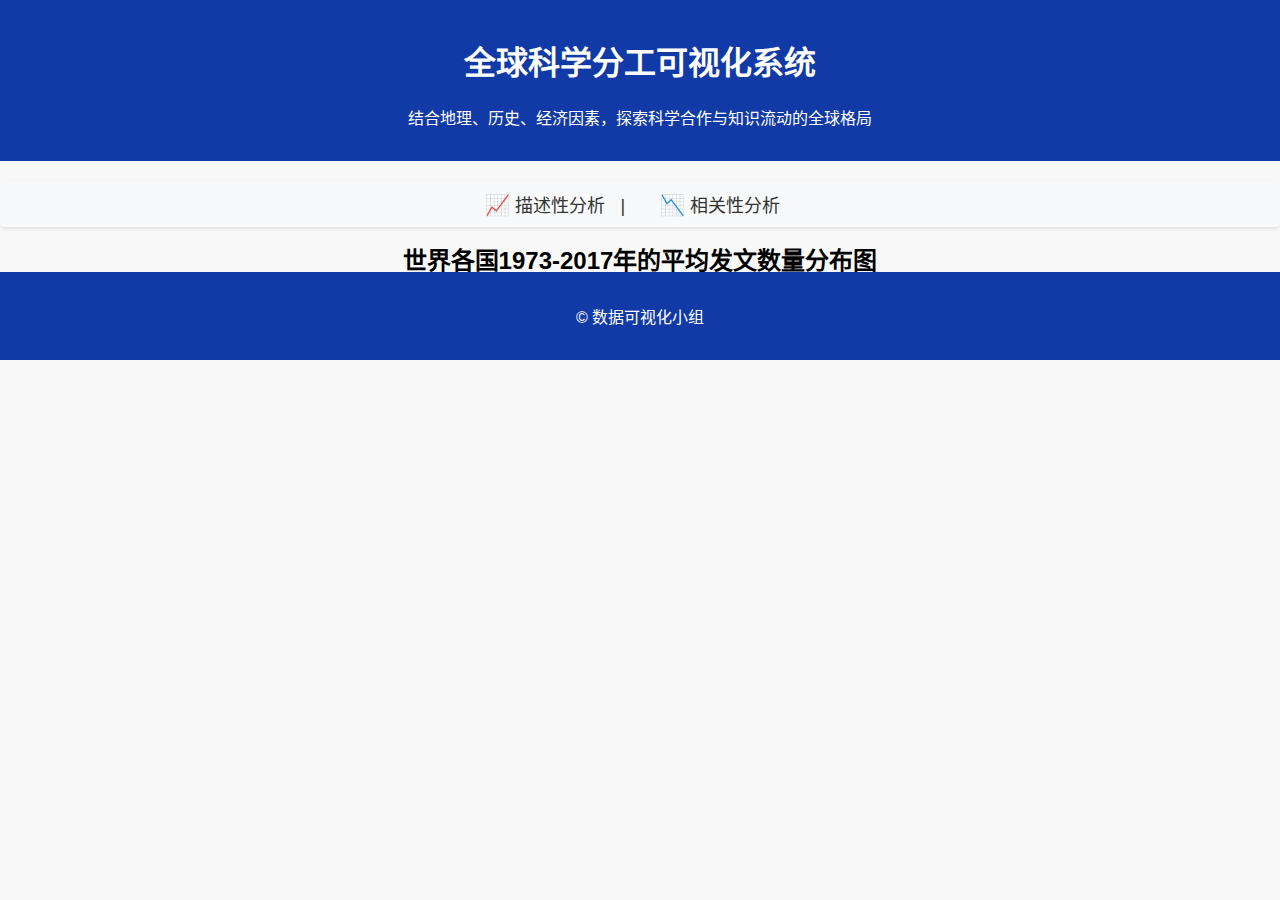
<file: index.html>
<!DOCTYPE html>
<html lang="zh-CN">

<head>
  <meta charset="UTF-8">
  <title>全球科学分工可视化系统</title>
  <link rel="stylesheet" href="css/style.css">
  <link rel="stylesheet" href="css/index.css">
  <script src="https://d3js.org/d3.v7.min.js"></script>
  <script src="https://d3js.org/d3-geo-projection.v4.min.js"></script>
  <script src="https://d3js.org/topojson.v3.min.js"></script>

</head>

<body>
  <header>
    <h1>全球科学分工可视化系统</h1>
    <p>结合地理、历史、经济因素，探索科学合作与知识流动的全球格局</p>
  </header>

  <nav>
    <a href="html/descriptive.html" data-icon="📈">描述性分析</a>
    <a href="html/correlation.html" data-icon="📉">相关性分析</a>
  </nav>



  <h2 style="text-align:center;">世界各国1973-2017年的平均发文数量分布图</h2>
  
  <div id="tooltip" class="tooltip"></div>
  <script src="https://d3js.org/d3.v7.min.js"></script>
  <script src="js/index.js"></script>

  <footer>
    <p>© 数据可视化小组</p>
  </footer>
</body>

</html>

</html>
</file>
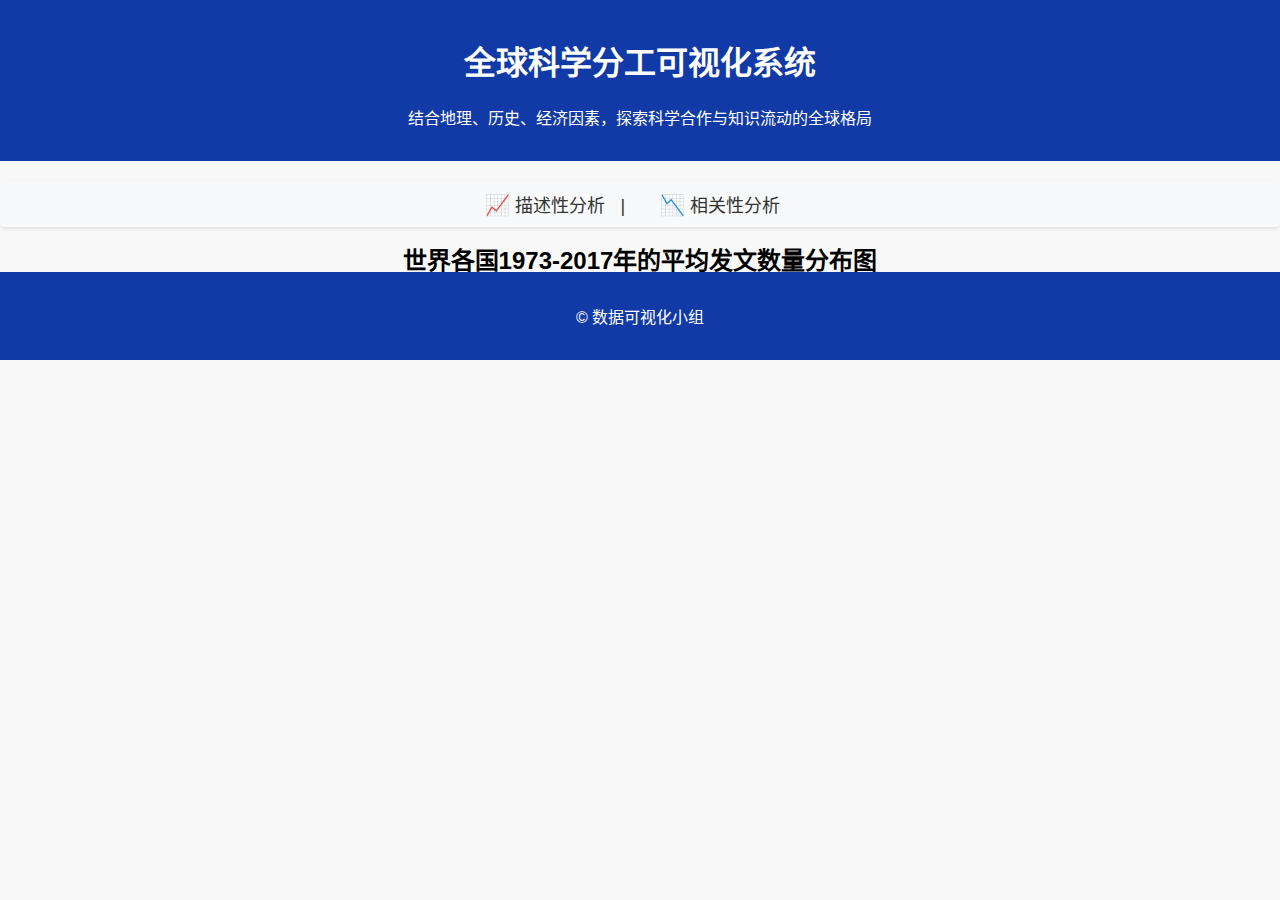
<file: html/index.html>
<!DOCTYPE html>
<html lang="zh-CN">

<head>
  <meta charset="UTF-8">
  <title>全球科学分工可视化系统</title>
  <link rel="stylesheet" href="../css/style.css">
  <link rel="stylesheet" href="../css/index.css">
  <script src="https://d3js.org/d3.v7.min.js"></script>
  <script src="https://d3js.org/d3-geo-projection.v4.min.js"></script>
  <script src="https://d3js.org/topojson.v3.min.js"></script>

</head>

<body>
  <header>
    <h1>全球科学分工可视化系统</h1>
    <p>结合地理、历史、经济因素，探索科学合作与知识流动的全球格局</p>
  </header>

  <nav>
    <a href="descriptive.html" data-icon="📈">描述性分析</a>
    <a href="correlation.html" data-icon="📉">相关性分析</a>
  </nav>



  <h2 style="text-align:center;">世界各国1973-2017年的平均发文数量分布图</h2>
  <div id="tooltip" class="tooltip"></div>
  <script src="https://d3js.org/d3.v7.min.js"></script>
  <script src="../js/index.js"></script>

  <footer>
    <p>© 数据可视化小组</p>
  </footer>
</body>

</html>

</html>
</file>
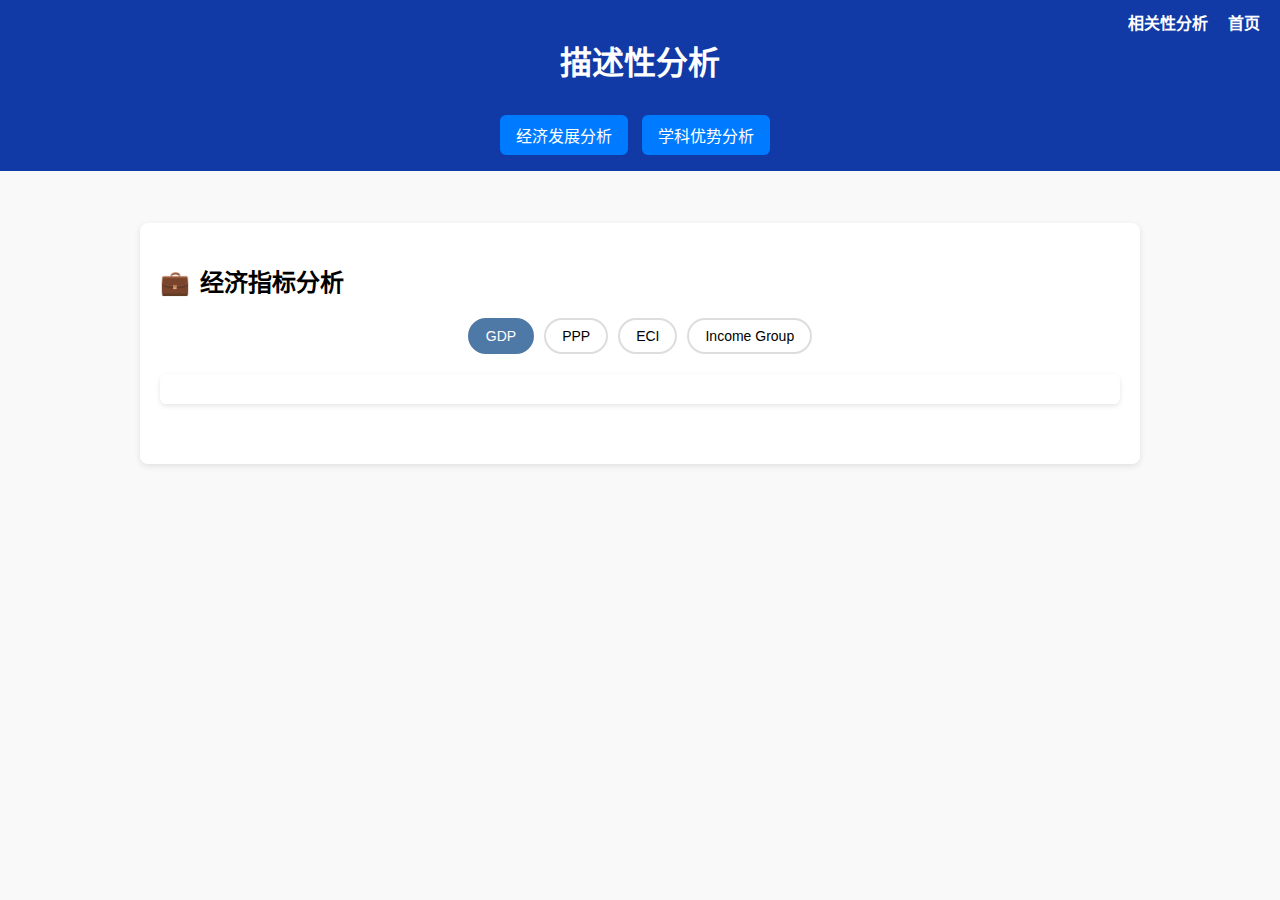
<file: html/descriptive.html>
<!DOCTYPE html>
<html lang="zh-CN">

<head>
  <meta charset="UTF-8">
  <title>描述性分析</title>
  <link rel="stylesheet" href="../css/style.css">
  <link rel="stylesheet" href="../css/descriptive.css">
  <script src="https://d3js.org/d3.v7.min.js"></script>
  <script type="module" src="../js/descriptive.js"></script>

</head>

<body>
  <header>
    <h1>描述性分析</h1>
    <nav class="top-right-nav">
      <a href="correlation.html">相关性分析</a>
      <a href="../index.html">首页</a>
    </nav>

    <button onclick="navigateTo('economic')">经济发展分析</button>
    <button onclick="navigateTo('historical')">学科优势分析</button>
  </header>

  <main>
    <div class="dashboard-container">

      <!-- 经济分析版块 -->
      <section class="analysis-panel economic-panel" id="economic-section">
        <h2><span class="panel-icon">💼</span>经济指标分析</h2>
        <div class="indicator-buttons">
          <button class="indicator-btn active" data-indicator="gdp">GDP</button>
          <button class="indicator-btn" data-indicator="ppp">PPP</button>
          <button class="indicator-btn" data-indicator="eci">ECI</button>
          <button class="indicator-btn" data-indicator="income">Income Group</button>
        </div>
        <div class="chart-container" id="economic-chart">
        </div>
      </section>

      <!-- 历史发展版块 -->
      <section class="analysis-panel historical-panel" id="historical-section" style="display: none;">
        <h2><span class="panel-icon">📊</span>学科优势分析（RCA指数）</h2>

        <!-- 艺术与人文 -->
        <div class="chart-container">
          <h3>Arts and Humanities 学科 RCA Top 5</h3>
          <div id="arts-chart" class="rca-chart"></div>
        </div>

        <!-- 工程学 -->
        <div class="chart-container">
          <h3>Engineering 学科 RCA Top 5</h3>
          <div id="eng-chart" class="rca-chart"></div>
        </div>

        <!-- 社会科学 -->
        <div class="chart-container">
          <h3>Social Sciences 学科 RCA Top 5</h3>
          <div id="soc-chart" class="rca-chart"></div>
        </div>

        <!-- 自然科学 -->
        <div class="chart-container">
          <h3>Natural Sciences 学科 RCA Top 5</h3>
          <div id="nat-chart" class="rca-chart"></div>
        </div>

        <!-- 医学与健康 -->
        <div class="chart-container">
          <h3>Medical Sciences 学科 RCA Top 5</h3>
          <div id="med-chart" class="rca-chart"></div>
        </div>
      </section>

    </div>
    </section>

    </div>
  </main>


</body>
</file>
<file: css/style.css>
body {
  font-family: 'Arial', sans-serif;
  margin: 0;
  padding: 0;
  background: #f9f9f9;
}

header,
footer {
  background: #113aa6;
  color: white;
  text-align: center;
  padding: 1em;
}

main {
  padding: 2em;
}

section {
  margin-bottom: 2em;
}
.hidden {
  display: none;
}
#incomeContainer {
  display: grid;
  grid-template-columns: repeat(2, 1fr); /* 2列 */
  grid-template-rows: repeat(2, auto);   /* 自动高度 */
  /*gap: 10px; /* 控制 svg 间距 */
  justify-items: center; /* 水平居中 svg */
  align-items: center;   /* 垂直居中 svg */
  margin: 20px auto;
  grid-gap: 0px;
}

#incomeContainer svg {
  border: 1px solid #ccc; /* 可选边框方便查看 */
}

#incomeContainer svg {
  width: 100%;
  height: auto;
  aspect-ratio: 3 / 2; /* 确保不会塌缩 */
  max-width: 45vw; /* 每张图最大宽度控制 */
  max-height: 50vw; /* 每张图最大宽度控制 */
  border: 1px solid #ccc;
}
.chart-title {
  font-family: sans-serif;
}

.legend text {
  font-family: sans-serif;
}
.button-container{
 
    
    text-align: center;
    /* 文本居中 */
 
   
}




  .button-container button {
    padding: 8px 16px;
    margin-right: 10px;
    margin: 10px;
    border: 1px solid #ccc;
    background-color: white;
    color: black;
    cursor: pointer;
    border-radius: 4px;
  }

  .button-container button.active {
    background-color: #007bff; /* 蓝色背景 */
    color: white;
    border-color: #007bff;
  }


.top-right-nav {
  position: absolute;
  top: 10px;
  right: 20px;
  display: flex;                /* 横向排列 */
  gap: 20px;                    /* 链接之间的间距 */
  z-index: 999;
}

.top-right-nav a {
  color: white;                 /* 链接文字颜色为白色 */
  text-decoration: none;
  font-weight: bold;
}

.top-right-nav a:hover {
  text-decoration: underline;
}
</file>
<file: css/index.css>
/* 调整h2标题下边距 */
h2 {
    margin-bottom: -0.2rem;
    /* 使用rem单位负值 */
    line-height: 1.2;
    /* 压缩行高 */
}

#map {
    width: 100%;
    height: 500px;
    border: 1px solid #ccc;
    background: white;
    margin-top: -5px;
    /* 新增顶部间距调整 */
}


/* 导航栏样式 */
nav {
    background-color: #f8f9fa;
    /* 背景颜色 */
    padding: 10px 20px;
    /* 内边距 */
    text-align: center;
    /* 文本居中 */
    margin: 20px 0;
    /* 外边距 */
    border-radius: 5px;
    /* 圆角 */
    box-shadow: 0 2px 4px rgba(0, 0, 0, 0.1);
    /* 阴影效果 */
}
button-container{
    background-color: #f8f9fa;
    /* 背景颜色 */
    padding: 10px 20px;
    /* 内边距 */
    text-align: center;
    /* 文本居中 */
    margin: 20px 0;
    /* 外边距 */
    border-radius: 5px;
    /* 圆角 */
    box-shadow: 0 2px 4px rgba(0, 0, 0, 0.1);
    /* 阴影效果 */
}
nav a {
    color: #333;
    /* 链接颜色 */
    font-size: 18px;
    /* 字体大小 */
    text-decoration: none;
    /* 去除下划线 */
    margin: 0 15px;
    /* 链接之间的间距 */
    transition: color 0.3s ease;
    /* 颜色过渡效果 */
}

nav a:hover {
    color: #007bff;
    /* 鼠标悬停时的颜色 */
}

nav a::before {
    content: attr(data-icon);
    /* 使用 data-icon 属性显示图标 */
    display: inline-block;
    margin-right: 5px;
    /* 图标与文字之间的间距 */
    font-size: 20px;
    /* 图标大小 */
}

nav a::after {
    content: "|";
    /* 分隔符 */
    margin-left: 15px;
    /* 分隔符与链接之间的间距 */
}

nav a:last-child::after {
    content: "";
    /* 最后一个链接不显示分隔符 */
}

.tooltip {
    position: absolute;
    display: none;
    pointer-events: none;
    background: rgba(0, 0, 0, 0.7);
    color: white;
    padding: 10px 10px;
    border-radius: 4px;
    font-size: 12px;
    z-index: 999;
    white-space: nowrap;
}
</file>
<file: css/descriptive.css>
/* 页面主体区域为单列居中布局 */
.dashboard-container {
    display: block;
    padding: 20px;
    max-width: 1000px;
    margin: 0 auto;
}

/* 每个分析面板样式 */
.analysis-panel {
    background: white;
    padding: 20px;
    border-radius: 8px;
    box-shadow: 0 2px 6px rgba(0, 0, 0, 0.1);
    margin-bottom: 30px;
}

/* 图标间距 */
.panel-icon {
    margin-right: 10px;
}

/* 图表容器 */
#gdp-chart {
    height: 400px;
    margin: 15px 0;
    border: 1px solid #eee;
    padding: 10px;
}

/* 页面上方按钮样式增强（可选） */
header button {
    margin: 10px 10px 0 0;
    padding: 8px 16px;
    font-size: 16px;
    border: none;
    border-radius: 6px;
    background-color: #007BFF;
    color: white;
    cursor: pointer;
    transition: background-color 0.2s ease;
}

header button:hover {
    background-color: #0056b3;
}

#chart-container {
    width: 100%;
    /* 确保div宽度满容器 */
    height: 400px;
    /* 设置合适高度 */
    box-sizing: border-box;
    padding: 10px;
    /* 给容器一些内边距避免紧贴边缘 */
    overflow: visible;
    /* 防止内容被裁剪 */
}

.rca-panel {
    padding: 20px;
    background-color: #f9f9f9;
    border-radius: 8px;
    margin-bottom: 30px;
}

.chart-container {
    margin-bottom: 40px;
    padding: 15px;
    background-color: white;
    border-radius: 6px;
    box-shadow: 0 2px 5px rgba(0, 0, 0, 0.1);
}

.rca-chart {
    width: 100%;
    height: 300px;
}

h3 {
    color: #333;
    margin-bottom: 15px;
    font-size: 18px;
}

.tooltip {
    font-family: Arial, sans-serif;
    font-size: 12px;
    box-shadow: 0 2px 5px rgba(0, 0, 0, 0.2);
}

.bar:hover {
    opacity: 0.8;
}

.axis-label {
    font-size: 12px;
    fill: #555;
}

.chart-title {
    font-size: 14px;
    fill: #333;
}

.indicator-buttons {
    display: flex;
    justify-content: center;
    gap: 10px;
    margin-bottom: 20px;
}

.indicator-btn {
    padding: 8px 16px;
    border: 2px solid #ddd;
    border-radius: 20px;
    background-color: white;
    cursor: pointer;
    transition: all 0.3s ease;
    font-size: 14px;
}

.indicator-btn:hover {
    background-color: #f0f0f0;
    border-color: #bbb;
}

.indicator-btn.active {
    background-color: #4e79a7;
    color: white;
    border-color: #4e79a7;
}
</file>
